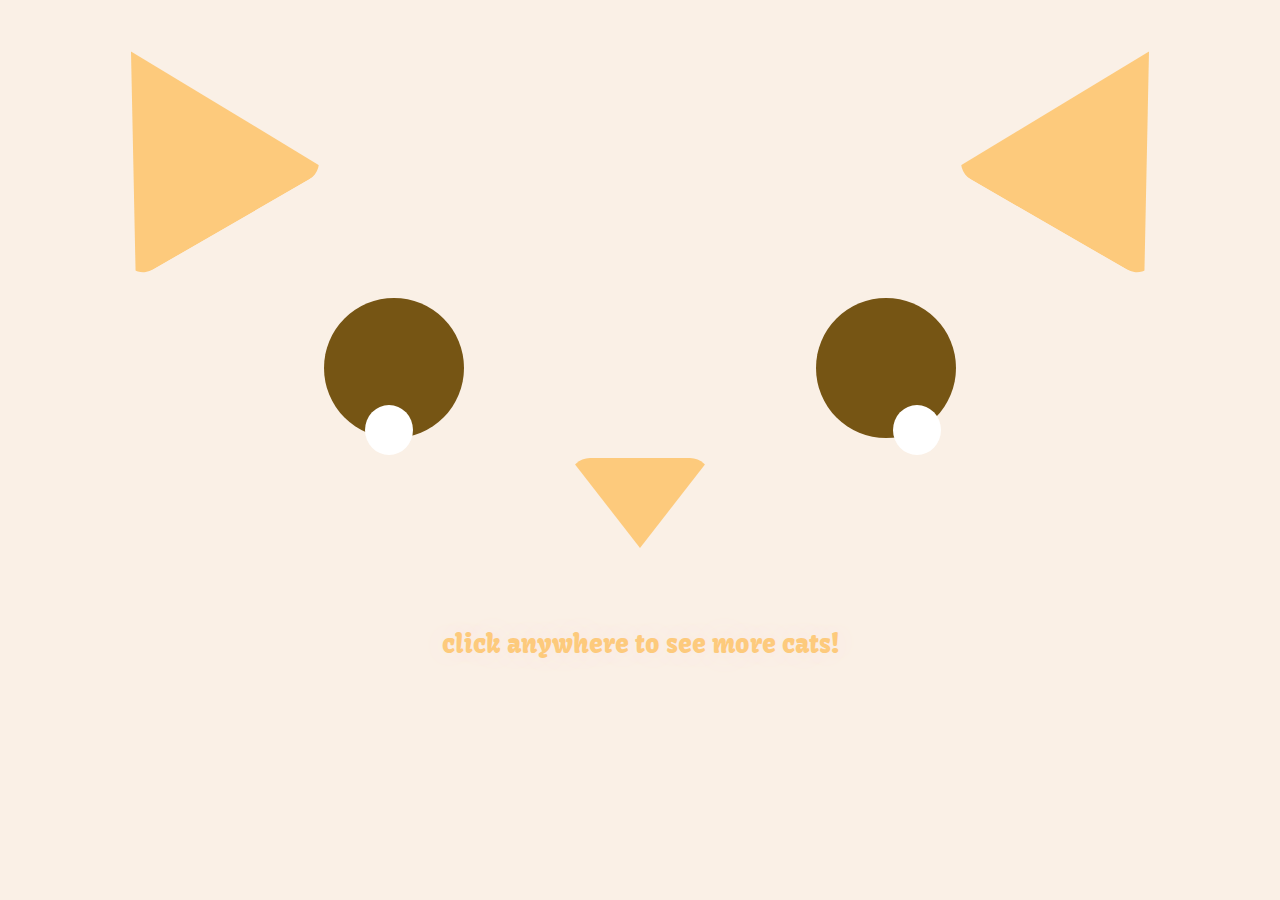
<file: time-capsule/index.html>
<!DOCTYPE html>
<html lang="en">
  <head>
    <meta charset="utf-8" />
    <meta name="viewport" content="width=device-width, initial-scale=1" />
    <link rel="icon" href="https://i.postimg.cc/D0jZsz9K/paw3.png"/>
    <title>21st century cats</title>

    <link rel="stylesheet" href="style.css"/>
    <link href="https://fonts.googleapis.com/css?family=Kavoon" rel="stylesheet">
  </head>
  
  <body>
    <a href ="https://amandalien.github.io/interaction-studio/time-capsule/home/">
       <div class ="ears">
        <div class = "triangle" id= "ear1"></div>
        <div class = "triangle" id= "ear2"></div>
      </div>

      <div class = "eyes">
        <div class ="eye"></div>
        <div class ="eye"></div>
      </div>

      <div class = "whites">
        <div class = "white"></div>
        <div class = "white"></div>
      </div>

      <div class="nose-wrap">
        <div class ="nose"></div>
      </div>
      
      <div class ="text"><p>click anywhere to see more cats!</p></div>
    </a>

    <script src="script.js" ></script>
  </body>
  
</html>
</file>
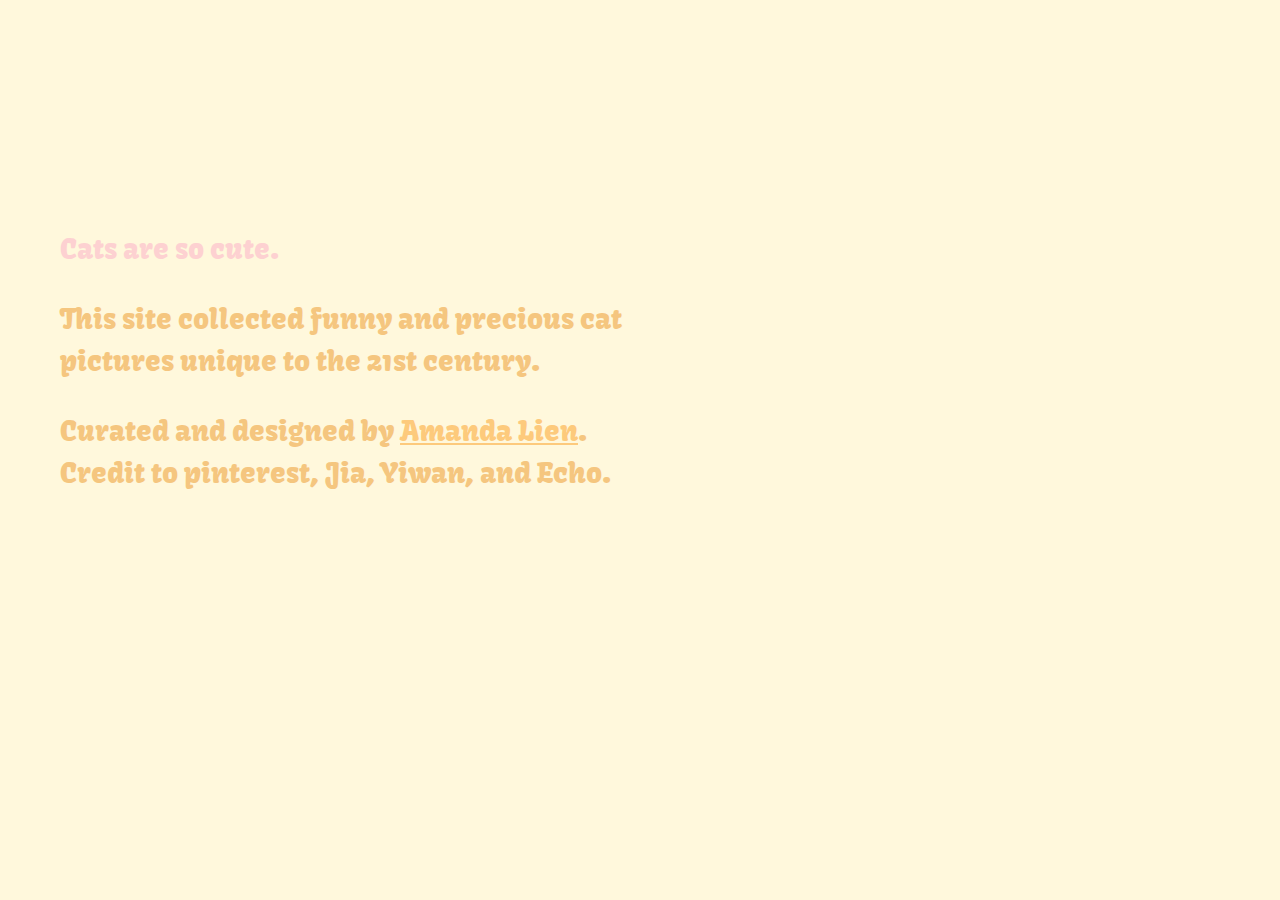
<file: time-capsule/about/index.html>
<!DOCTYPE html>
<html lang="en">
<head>
  <meta charset="UTF-8">
  <meta http-equiv="X-UA-Compatible" content="IE=edge">
  <meta name="viewport" content="width=device-width, initial-scale=1.0">
  <link rel="stylesheet" href="style.css">
  <link href="https://fonts.googleapis.com/css?family=Kavoon" rel="stylesheet">
  
  <link rel="icon" href="https://i.postimg.cc/D0jZsz9K/paw3.png" />
  <title>about 21st century cats</title>
</head>
<body>
  <a href="https://amandalien.github.io/interaction-studio/time-capsule/home/"><div class= "top-bar"></div></a>
  
  <div class="text">
    <div class="one">
      <p>
        Cats are so cute.
      </p>
    </div>
    <div class="two">
      <p>
        This site collected funny and precious cat pictures unique to the 21st century.
      </p>
    </div>
    <div class="three">
      <p>
        Curated and designed by <a href="https://amandalien.github.io/interaction-lab/" id="portfolio">Amanda Lien</a>.<br>
        Credit to pinterest, Jia, Yiwan, and Echo.
      </p>
      
    </div>
  </div>
  
  
</body>
</html>
</file>
<file: time-capsule/style.css>
body{
    background-color: tan;
    overflow: hidden;
}

.ears{
    display: flex;
    width: 90%;
    margin: auto;
    justify-content: space-between;
    padding: 30px 0 0 0;
}
.triangle {
    width: 0;
    height: 0;
    border-left: 110px solid transparent; 
    border-right: 110px solid transparent;
    border-bottom: 200px solid;
    transform: rotate(30deg);
    border-radius: 20px; /* Adjust the border radius for rounded corners */
}
#ear1 {
    transform: rotate(-30deg);
}

.eyes{
    display: flex;
    width: 50%;
    margin: auto;
    justify-content: space-between;
    padding: 60px 0 0 0;
}
.eye{
    display: block;
    width: 140px;
    height: 140px;
    background-color: grey;
    border-radius: 50%;
}

.whites{
    display: flex;
    width: 45%;
    gap: 480px;
    position: absolute;
    left: 28.5%;
    top: 45%;
    animation: translateAnimation 3s ease infinite alternate;
}
.white{
    width: 50px;
    height: 50px;
    background: white;
    border-radius: 50%;
}
/*animation for the eye highlights*/
@keyframes translateAnimation {
    0% {
        transform: translate(-5px, -5px);
    }
    50% {
        transform: translate(10px, 10px);
    }
    100% {
        transform: translate(15px, 0);
    }
}

.nose-wrap{
    display: flex;
    justify-content: center;
    padding: 20px;
}
.nose{
    width: 0;
    height: 0;
    border-left: 70px solid transparent; 
    border-right: 70px solid transparent;  
    border-top: 90px solid;  
    border-radius: 20px;  
}

.text{
    font-family: "kavoon", serif; 
    color: #FDCA7C;
    text-align: center;
    font-size: clamp(12px, 25px, 30px);
    padding: 35px;
    text-shadow: mistyrose 1px 0 30px;
}
a{
    text-decoration: none;
}
</file>
<file: time-capsule/about/style.css>
:root {
    --color-bg: cornsilk;
    --color-text-main: #FDCA7C;
    --color-brown: #765514;
    --color-hover: #74500A;
    --wrapper-height: 87vh;
    --image-max-width: 300px;
    --image-margin: 3rem;
    --font-family: "kavoon", serif;
  }
  
body,
html {
    background-color: cornsilk;
}
.top-bar{
    transform: scale(0.515);
    position: relative;
}
.top-bar::before{
    content: url("https://i.postimg.cc/25R5nMK3/21st-century-cats.png");
    position: absolute;
    top: 22px;  
    left: -570px;
}
.top-bar:hover::before{
    content: url("https://i.postimg.cc/9QqMRC1v/21st-century-cats-link.png");
    
}

  .navigation{
    display: flex;
    position: absolute;
    top: 50px;
    color: var(--color-text-main);
    font-size: clamp(12px, 25px, 30px);
    right: 80px;
  }
  a{
    color: var(--color-text-main);
    text-decoration: none;
  }
  
  .text{
    position: absolute;
    top: 200px;
    left: 60px;
    width: 50%;
    font-size: clamp(15px, 28px, 32px);
    font-family: var(--font-family); 
    line-height: 1.5;
  }
  
  .one{
    color: #FDD1D1;
  }
  
  .two, .three{
    color: #f5c67f;
  }  
#portfolio{
    text-decoration: underline;
}
#portfolio:hover, #portfolio:active{
    color: #FDD1D1;
}
</file>
